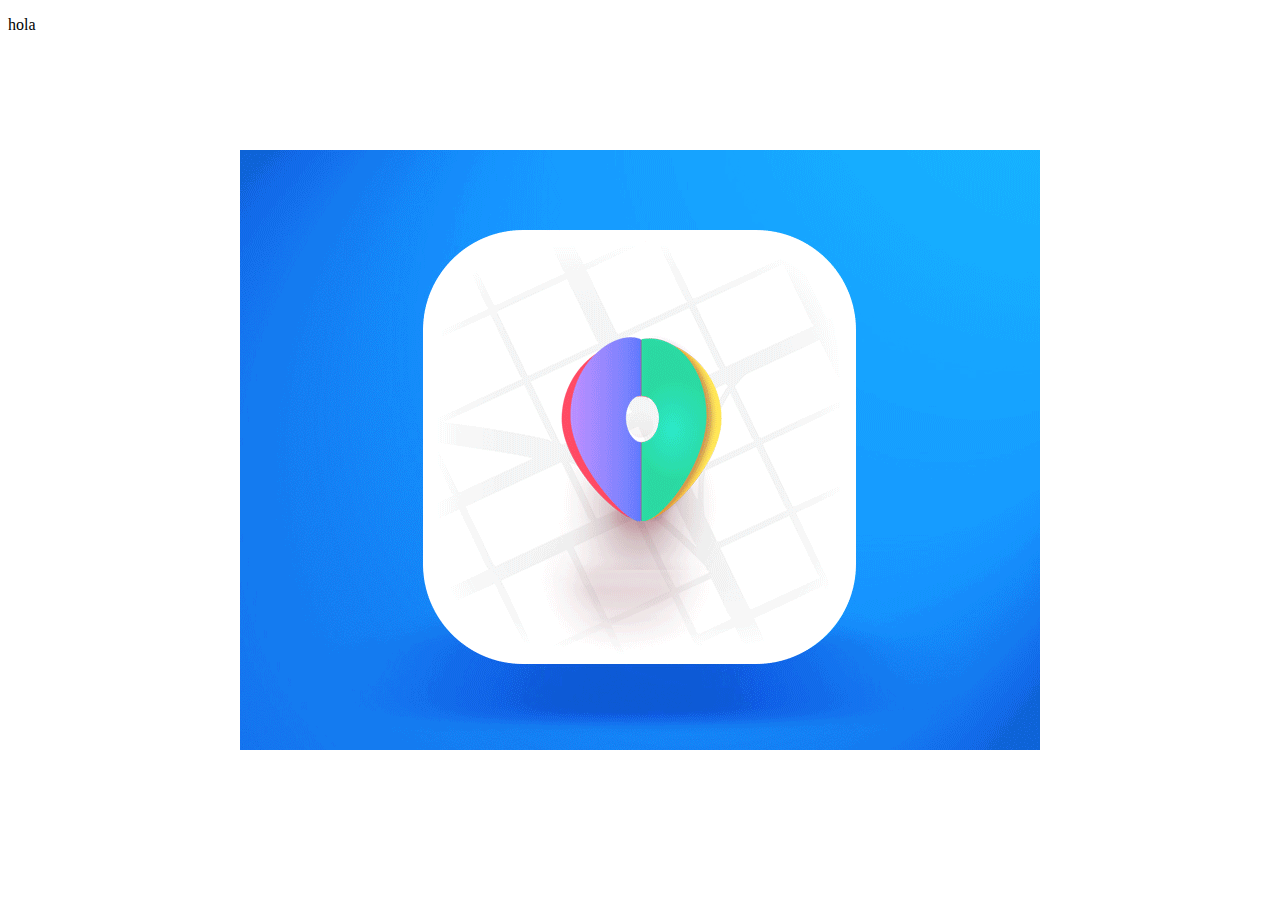
<file: geo/templates/geo/index.html>
<!DOCTYPE html>
<head>
	<meta charset="utf-8">
	<meta http-equiv="X-UA-Compatible" content="IE=edge,chrome=1">
	<title>Demo</title>
	<style>
		#loading {
		background: url('littlepin_spinner.gif') no-repeat center center;
		position: absolute;
		top: 0;
		left: 0;
		height: 100%;
		width: 100%;
		z-index: 9999999;
	}
	</style>
</head>
<body>
	<div id="loading"></div>

	<div><p>hola</p></div>
</body>
<script src="jquery-1.9.1.min.js"></script>
<script>
	function hideLoader() {
		$('#loading').hide();
	}
	
	//$(window).ready(hideLoader);
	
	// Strongly recommended: Hide loader after 20 seconds, even if the page hasn't finished loading
	setTimeout(hideLoader, 3000);
</script>
</html>
</file>
